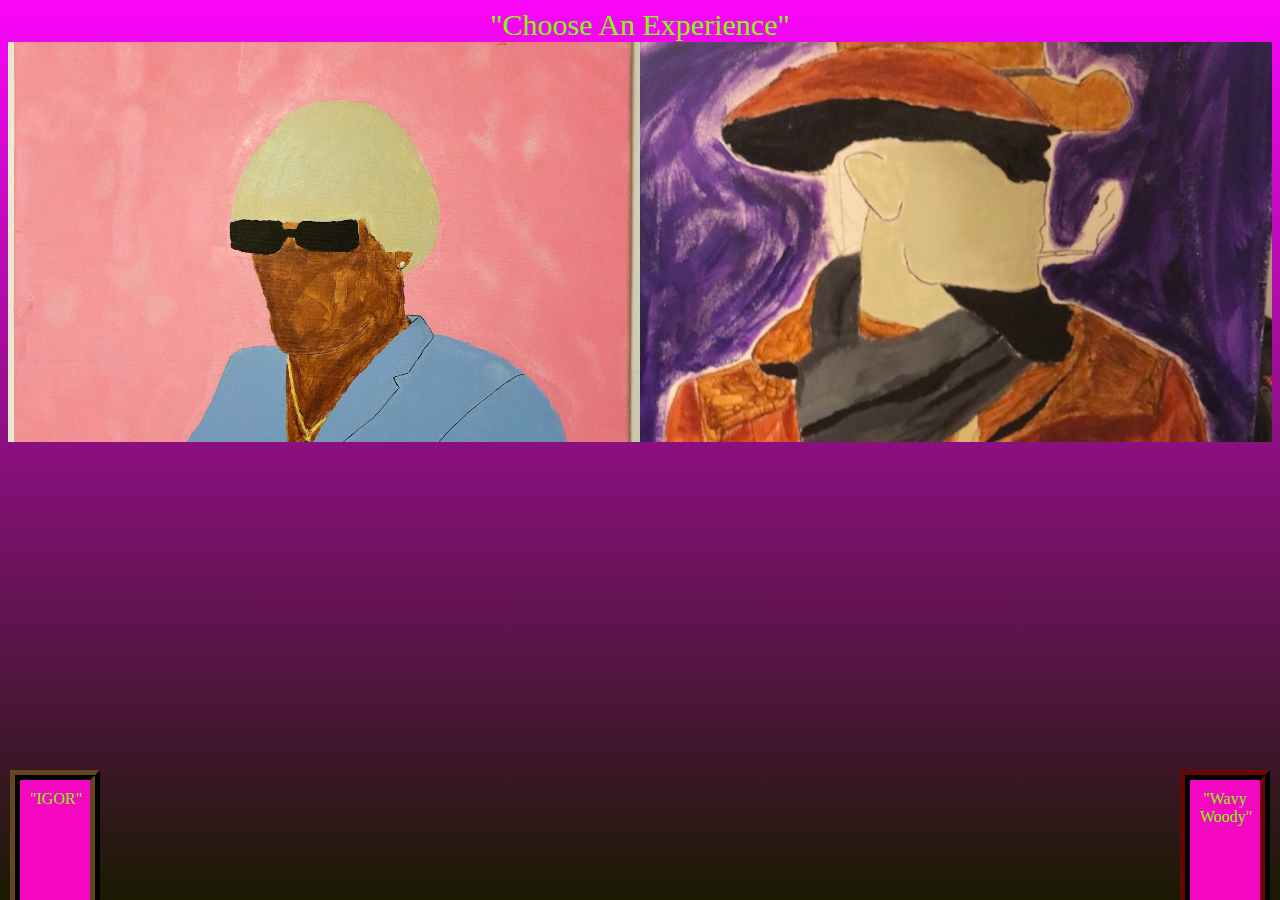
<file: Hallroom.html>
<html>
<head>  
<link rel="stylesheet" type="text/css" href="Hallroom.css">
</head>
<body>
 
  <div class="roomname">"Choose An Experience"</div>
  <div class="room">
  <a href="igor.html"><div id="hall2igor">"IGOR"</div></a>
  <a href="woody.html"><div id="hall2woody">"Wavy Woody"</div></a>
  </div>

  <div style="width:100%;height:400px;">
  <img src="tycreator1.jpg" alt="tycreator" style="float:left;width:50%;height:100%;object-fit:cover;">
  <img src="Cowboy.jpg" alt="Cowboy" style="float:left;width:50%;height:100%;object-fit:cover;">
  

</div>


</body>
</html>
</file>
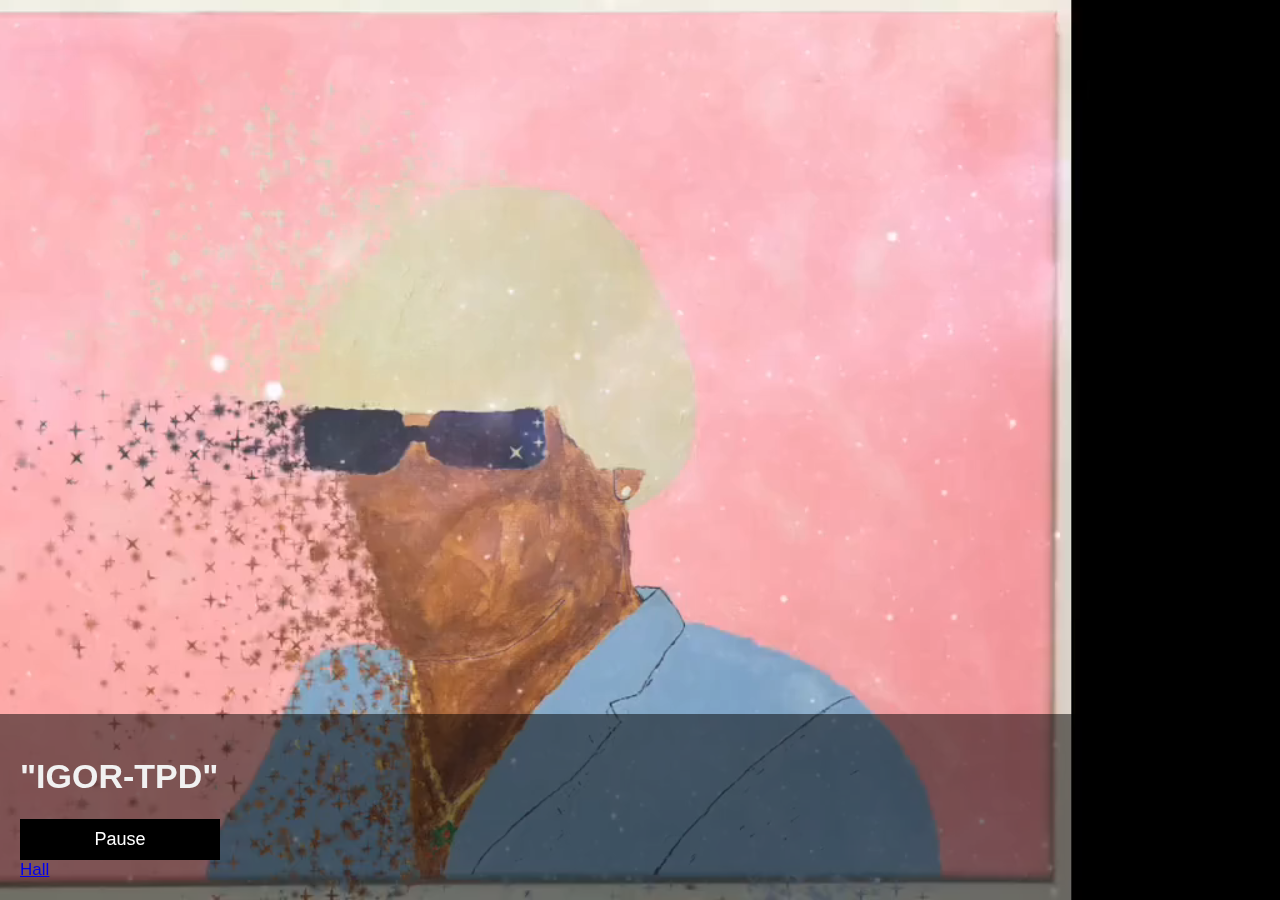
<file: igor.html>
<!DOCTYPE html>
<html>
<head>
<meta name="viewport" content="width=device-width, initial-scale=1">
<link rel="stylesheet" type="text/css" href="igor.css">
</head>
<body>

<video autoplay loop id="myVideo">
  <source src="igorvideouse.mp4" type="video/mp4">
  Your browser does not support HTML5 video.
</video>

<div class="content">
  <h1>"IGOR-TPD"</h1>
  
  <button id="myBtn" onclick="myFunction()">Pause</button>
  
  <div class="room" >
  <a href="Hallroom.html"><div id="games2hall">Hall</div></a>
  </div>
</div>

<script>
var video = document.getElementById("myVideo");
var btn = document.getElementById("myBtn");

function myFunction() {
  if (video.paused) {
    video.play();
    btn.innerHTML = "Pause";
  } else {
    video.pause();
    btn.innerHTML = "Play";
  }
}
</script>

</body>
</html>
</file>
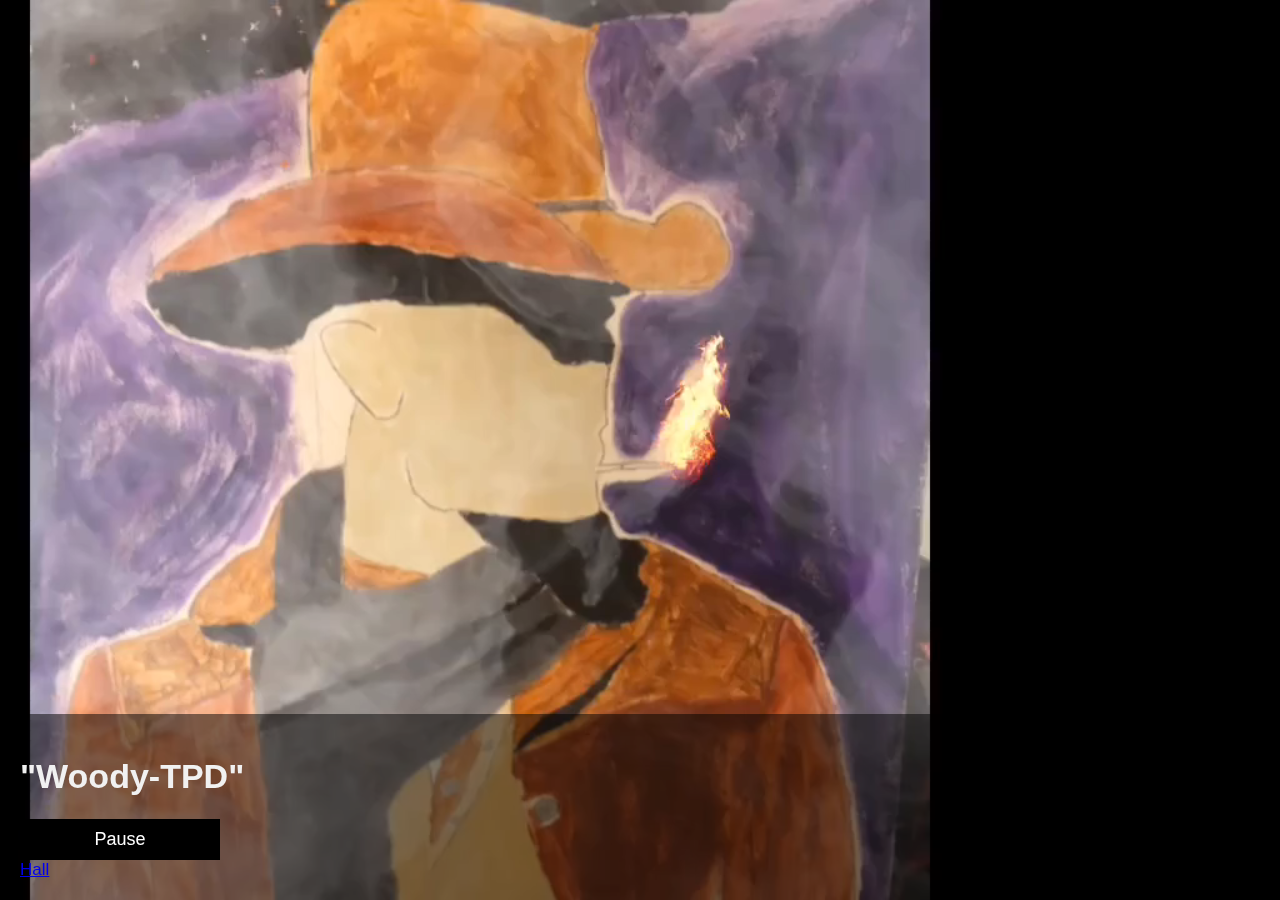
<file: woody.html>
<!DOCTYPE html>
<html>
<head>
<meta name="viewport" content="width=device-width, initial-scale=1">
<link rel="stylesheet" type="text/css" href="woody.css">
</head>
<body>

<video autoplay loop id="myVideo">
  <source src="woodyvideouse.mp4" type="video/mp4">
  Your browser does not support HTML5 video.
</video>

<div class="content">
  <h1>"Woody-TPD"</h1>
  
  <button id="myBtn" onclick="myFunction()">Pause</button>
  
  <div class="room" >
  <a href="Hallroom.html"><div id="games2hall">Hall</div></a>
  </div>
</div>

<script>
var video = document.getElementById("myVideo");
var btn = document.getElementById("myBtn");

function myFunction() {
  if (video.paused) {
    video.play();
    btn.innerHTML = "Pause";
  } else {
    video.pause();
    btn.innerHTML = "Play";
  }
}
</script>

</body>
</html>
</file>
<file: Hallroom.css>
body {
  font-family: Impact;
  background-image: linear-gradient(rgb(250, 6, 250), rgb(26, 26, 2));
  

}

.roomname {
  font-size: 30px;
  text-align: center;
  color: chartreuse;
  
}



.description {
  padding: 10px;
}


#hall2igor {
  width: 50px;
  height: 100px;
  display: inline-block;
  background-color: rgb(245, 6, 193);
  border: 10px ridge rgb(17, 12, 5);
  border-bottom: none;
  padding: 10px;
  color: chartreuse;
  text-align: center;
  position: absolute;
  bottom: 0;
  left: 10;
}

#hall2woody {
  width: 50px;
  height: 100px;
  display: inline-block;
  background-color: rgb(245, 6, 193);
  border: 10px ridge rgb(20, 1, 1);
  border-bottom: none;
  padding: 10px;
  color: chartreuse;
  text-align: center;
  position: absolute;
  bottom: 0;
  right: 10;
}
</file>
<file: igor.css>
* {
  box-sizing: border-box;
}

body {
  margin: 0;
  font-family: Arial;
  font-size: 17px;
}

#myVideo {
  position: fixed;
  right: 0;
  bottom: 0;
  min-width: 100%; 
  min-height: 100%;
}

.content {
  position: fixed;
  bottom: 0;
  background: rgba(0, 0, 0, 0.5);
  color: #f1f1f1;
  width: 100%;
  padding: 20px;
}

#myBtn {
  width: 200px;
  font-size: 18px;
  padding: 10px;
  border: none;
  background: #000;
  color: #fff;
  cursor: pointer;
}

#myBtn:hover {
  background: rgb(26, 4, 4);
  color: purple;
}
</file>
<file: woody.css>
* {
  box-sizing: border-box;
}

body {
  margin: 0;
  font-family: Arial;
  font-size: 17px;
}

#myVideo {
  position: fixed;
  right: 0;
  bottom: 0;
  min-width: 100%; 
  min-height: 100%;
}

.content {
  position: fixed;
  bottom: 0;
  background: rgba(0, 0, 0, 0.5);
  color: #f1f1f1;
  width: 100%;
  padding: 20px;
}

#myBtn {
  width: 200px;
  font-size: 18px;
  padding: 10px;
  border: none;
  background: #000;
  color: #fff;
  cursor: pointer;
}

#myBtn:hover {
  background: rgb(26, 4, 4);
  color: purple;
}
</file>
